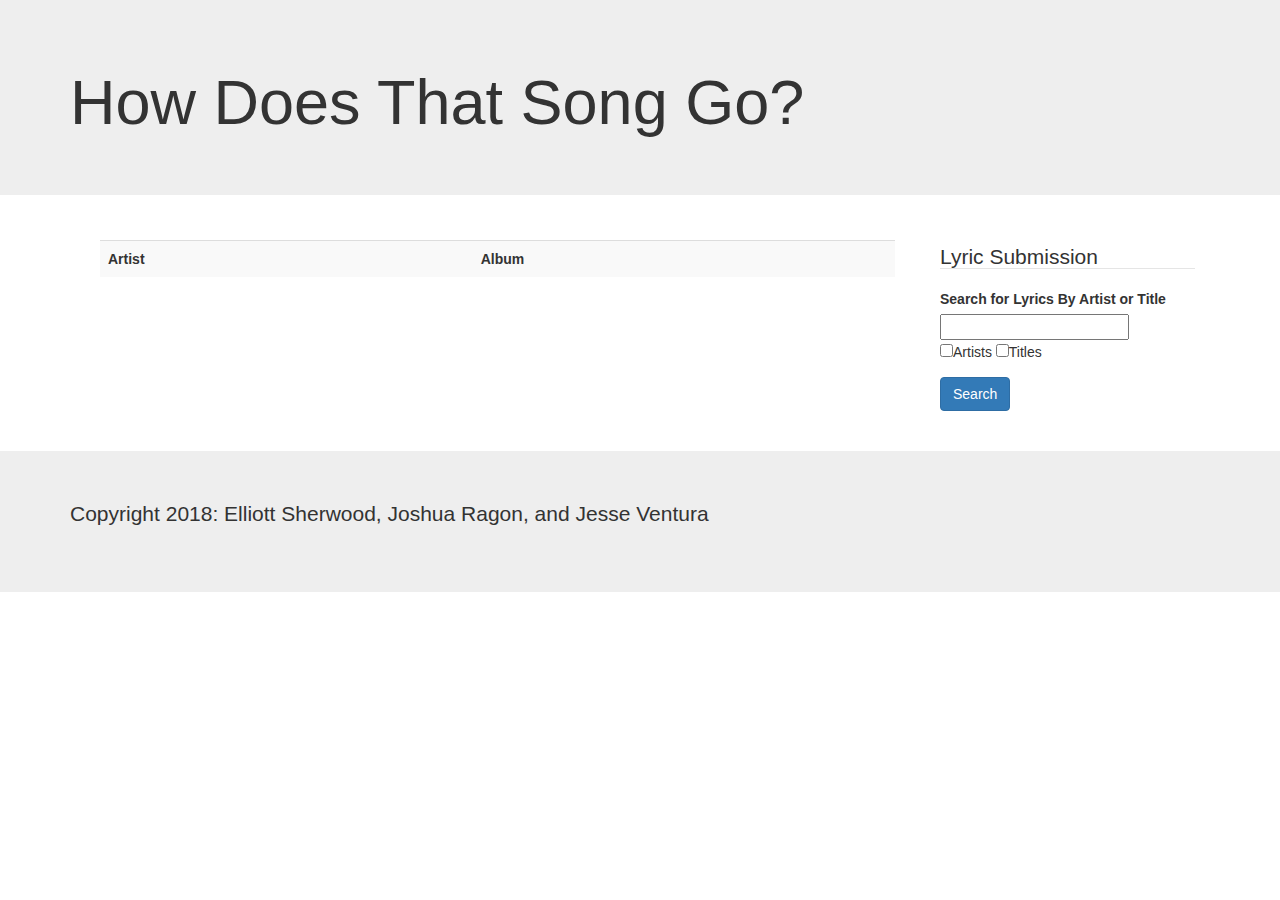
<file: index.html>
<!DOCTYPE html>
<html lang="en">
<head>
    <meta charset="UTF-8">
    <meta name="viewport" content="width=device-width, initial-scale=1.0">
    <meta http-equiv="X-UA-Compatible" content="ie=edge">
    <title>Project 1</title>
    <link rel="stylesheet" type="text/css" src="assets/css/reset.css">
    <link rel="stylesheet" type="text/css" src="assets/css/style.css">
    <link rel="stylesheet" href="https://maxcdn.bootstrapcdn.com/bootstrap/3.3.6/css/bootstrap.min.css">
</head>
<body>
    <div class ="row" id="jumbotron1">
    <div class="jumbotron" id="j1">
        <div class="col-xs-2 col-sm-2 col-md-2 col-lg-2"></div>
        <div class="container" id="c1">
            <h1>How Does That Song Go?</h1>
        </div>
        <div class="col-xs-2 col-sm-2 col-md-2 col-lg-2"></div>
    </div>
    </div>

    <div class="container" id="c2">
        <div class="col-xs-9 col-sm-9 col-md-9 col-lg-9">
            <section class="row" id="display"></section>
            <section class="row" id="lyricDisplay"></section>
            <div class="panel-body">
                    <table class="table table-striped"> 
                        </thead>
                            <tr>
                                <th>Artist</th>
                                <th>Album</th>
                              </tr>
                        </thead>
                        <tbody id="lyrics">
                        </tbody>
                      </table>				
        </div>
    </div>
        <div class="col-xs-3 col-sm-3 col-md-3 col-lg-3" id="submission">
            <form id="form" role="form">
                <h2><legend>Lyric Submission</legend></h2>
                <div class="form-group">
                    <label for="action-input">Search for Lyrics By Artist or Title</label>
                    <input type="text" id="action-input">
                    <br>
                    <input id="artist" type="checkbox">Artists
                    <input id="title" type="checkbox">Titles
                </div>
                <input id="search" type="submit" value="Search" class="btn btn-primary">
            </form>    
        </div>
    </div>
    <br>
    <br>
    <footer class="jumbotron" id="j3">
        <div class="container" id="c3">
        <p>Copyright 2018: Elliott Sherwood, Joshua Ragon, and Jesse Ventura</P>
        </div>
    </footer>

    <script src="https://ajax.googleapis.com/ajax/libs/jquery/3.1.1/jquery.min.js"></script>
   
    <script src="assets/javascript/java.js"></script>
</body>
</html>
</file>
